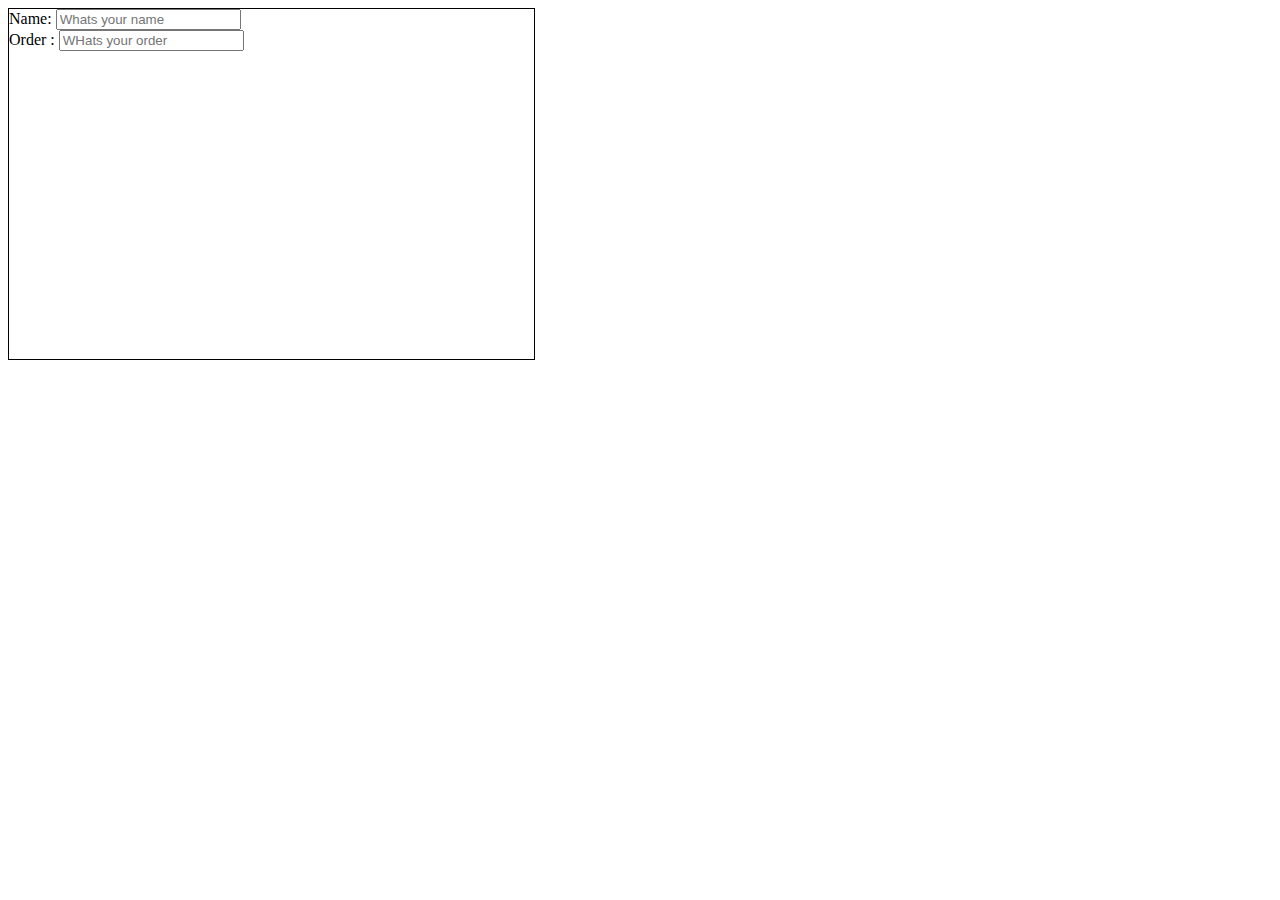
<file: Food-website-main/form.html>
<!DOCTYPE html>
<html>
  <head>
    <title>Order</title>
    <link rel="stylesheet" href="form.css">
  </head>

  <body>
    <div>

      <div class="bill">
        Name:
        <input type="text" placeholder="Whats your name">
        <div>
          Order : 
          <input type="text" placeholder="WHats your order">
        </div>
        
      </div>

    </div>
  </body>
</html>
</file>
<file: Food-website-main/form.css>
.bill{
  /* display: flex; */
  border: 1px solid;
  height: 350px;
  width:  525px;
}
</file>
